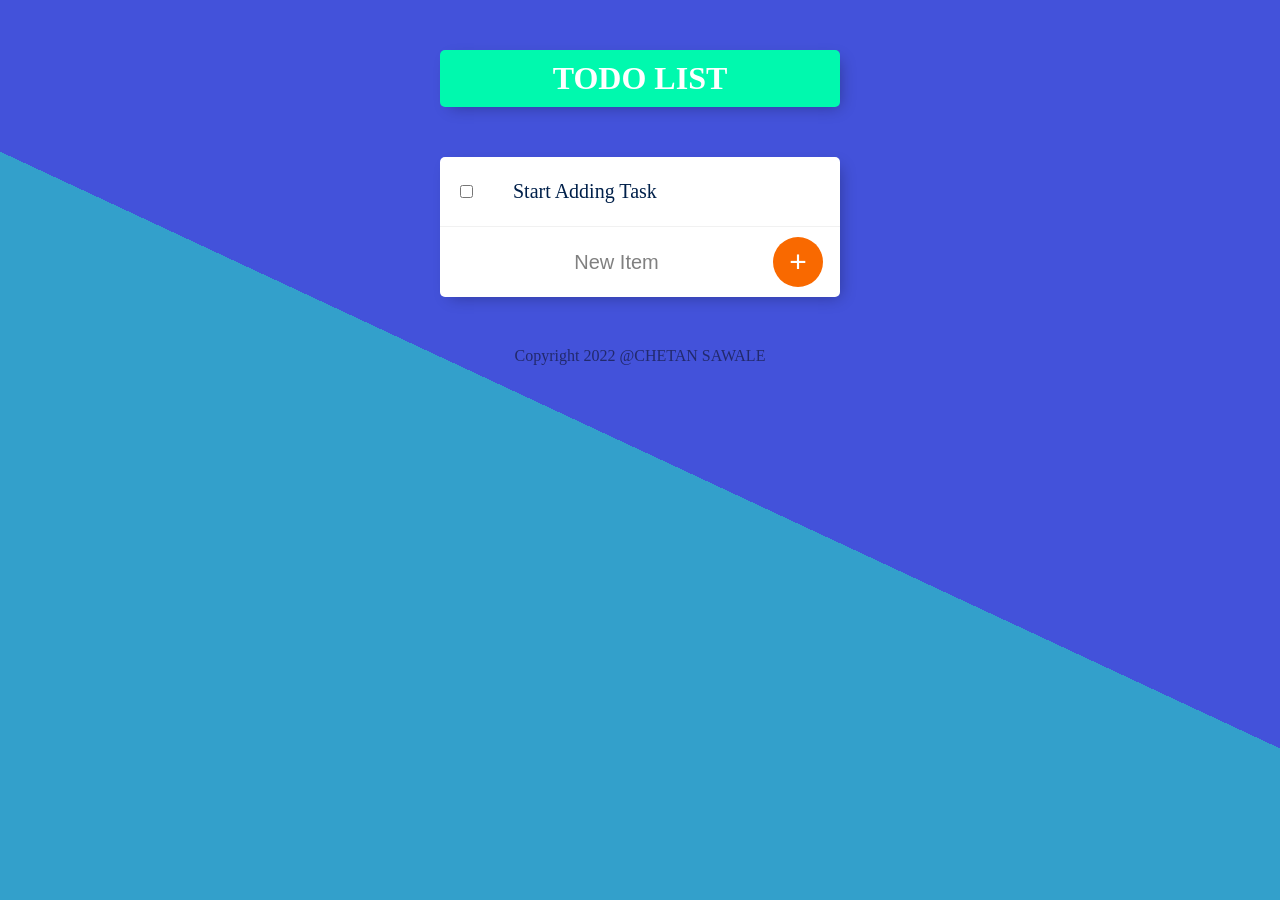
<file: Task1_TO_Do_List/index.html>
<!DOCTYPE html>
<html lang="en">
<head>
    <meta charset="UTF-8">
    <meta http-equiv="X-UA-Compatible" content="IE=edge">
    <meta name="viewport" content="width=device-width, initial-scale=1.0">
    <link rel="stylesheet" href="./style.css">
    <title>TDDO APP </title>
</head>
<body>
    
    <div class="box" id="heading">
        <h1> TODO LIST </h1>
      </div>
    
      <div class="box" id="todocontainer">
          <div class="item">
            <input type="checkbox">
            <p contenteditable="true">Start Adding Task</p>
          </div>
        
          
          <form class="item">
            <input class="newtask" type="text" name="newItem" placeholder="New Item" autocomplete="off">
            <button class="add" type="submit" name="list">+</button>
          </form>
      </div>
    
      <footer>
        Copyright 2022 @CHETAN SAWALE
      </footer>


    <script src="./script.js">

    </script>
</body>
</html>
</file>
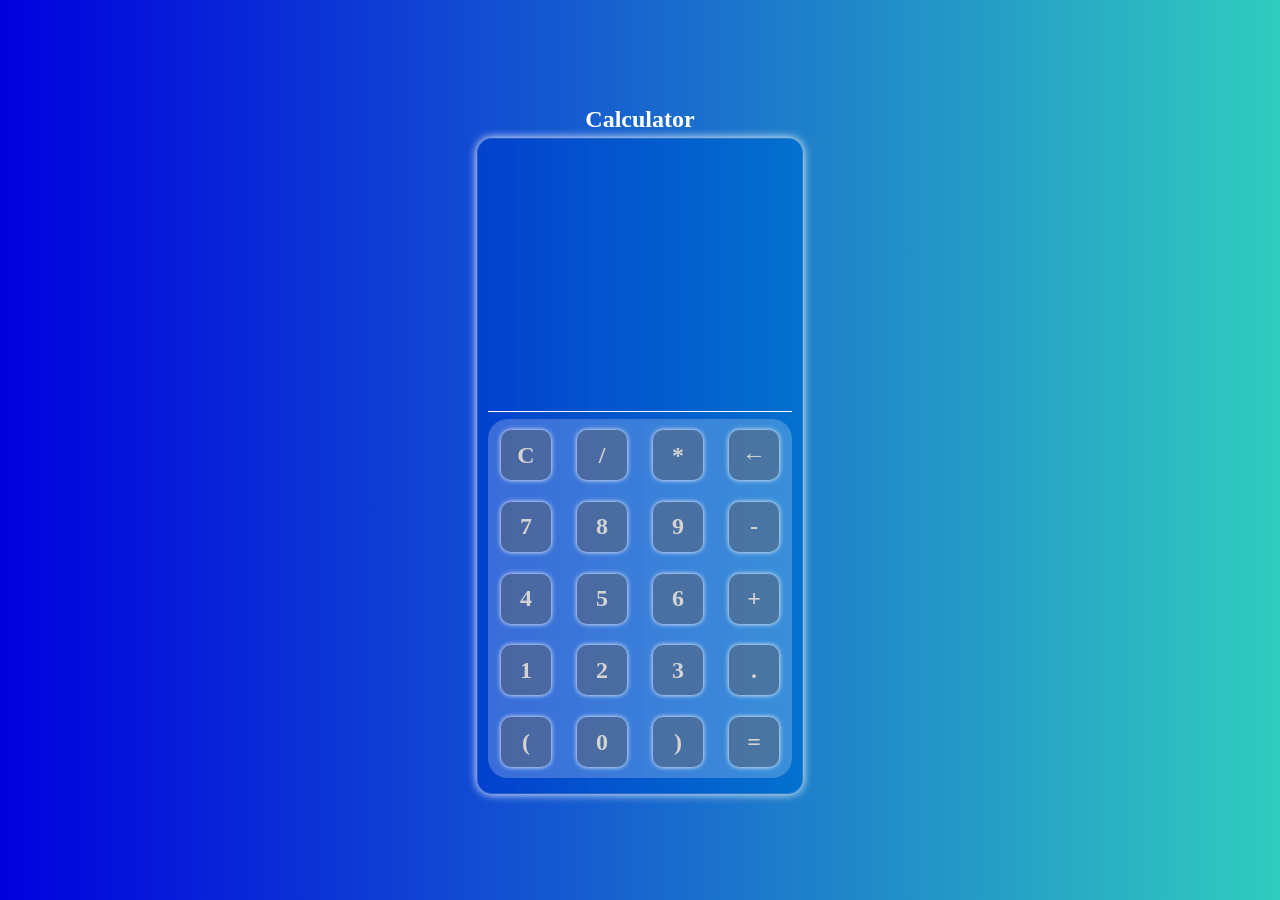
<file: Task2_Calculator_App/index.html>
<!DOCTYPE html>
<html lang="en">
<head>
    <meta charset="UTF-8">
    <meta http-equiv="X-UA-Compatible" content="IE=edge">
    <meta name="viewport" content="width=device-width, initial-scale=1.0">
    <link rel="stylesheet" href="style.css">
    <title>Calculator</title>
</head>
<body>
   <div class="calculator__Container">
    <h2>Calculator</h2>
    <div class="calculator">
        <div class="calculator__Output">
           
           <div class="calculator__calculation__output ">
               <h5 class="calculation__Operation"></h5>
           </div>
           <div class="calculator__calculation__output actual__output"></div>
        </div>
        <hr>
        <div class="calculator__Input buttons">
            <div class="button deleteAll">C</div>
            <div class="button">/</div>
            <div class="button">*</div>
            <div class="button deletion">&larr;</div>
            <div class="button">7</div>
            <div class="button">8</div>
            <div class="button">9</div>
            <div class="button">-</div>
            <div class="button">4</div>
            <div class="button">5</div>
            <div class="button">6</div>
            <div class="button">+</div>
            <div class="button">1</div>
            <div class="button">2</div>
            <div class="button">3</div>
            <div class="button">.</div>
            <div class="button">(</div>
            <div class="button">0</div>
            <div class="button">)</div>
            <div id="equal" class="button">=</div>
        </div>
    </div>
   </div>
</body>

<script>
    let deletion=document.getElementsByClassName("deletion")[0]// Elenmet 🔙 to delete the operation character
    let actualOutput=document.getElementsByClassName("actual__output")[0]// Element which show the output to the User
    let buttons=document.querySelectorAll(".button")// returns array of all buttons
    let operationArray=buttons
    let operationField=document.getElementsByClassName("calculation__Operation")// string which contains the Expression to be evaluted 
    let deleteAll=document.getElementsByClassName("deleteAll")[0]// button that clear everything on display
    let calculate=document.getElementById("equal")//button that calculates the output for expression
    // calculate the Expression and check if expression is valid using try catch block
    calculate.addEventListener("click",()=>{
        try{
            actualOutput.textContent=eval(operationField[0].textContent)
            operationField[0].textContent=actualOutput.textContent
        }catch{
            alert("invalid Input")
        }
    })
    // logic to clear the display i.e setting the innerText of operation field and output to empty String
    deleteAll.addEventListener("click",()=>{
        operationField[0].textContent="";
        actualOutput.textContent=""
    })
    // logic to append the operation field to inputed expression 
      operationArray.forEach((value,key)=>{
         value.addEventListener("click",()=>{
              if(key!=0 && key!=3 && key!=19){
                 operationField[0].textContent+=value.textContent
              }    
         },false)
      })
    //delete single character from operation Field 
    deletion.addEventListener("click",()=>{
        operationField[0].textContent=operationField[0].textContent.slice(0,operationField[0].textContent.length-1)
    })
     
</script>
</html>
</file>
<file: Task1_TO_Do_List/style.css>
*{
    margin: 0;
    padding: 0;
    box-sizing: border-box;
}
html {
    background-color: #E4E9FD;
    background-image: -webkit-linear-gradient(65deg, #33a0cb 50%, #4352da 50%);
    min-height: 100vh;
    font-family: 'helvetica neue';
  }
  
  h1 {
    color: #fff;
    padding: 10px;
  }
  
  .box {
    max-width: 400px;
    margin: 50px auto;
    background: white;
    border-radius: 5px;
    box-shadow: 5px 5px 15px -5px rgba(0, 0, 0, 0.3);
  }
  
  #heading {
    background-color: #00f9ae;
    text-align: center;
  }
  
  .item {
    min-height: 70px;
    display: flex;
    align-items: center;
    border-bottom: 1px solid #F1F1F1;
  }
  
  .item:last-child {
    border-bottom: 0;
  }
  
  input:checked+p {
    text-decoration: line-through;
    text-decoration-color: #F96900;
  }
  
  input[type="checkbox"] {
    margin: 20px;
  }
  
  p {
    margin: 0;
    padding: 20px;
    font-size: 20px;
    font-weight: 200;
    color: #00204a;
  }
  
  form {
    text-align: center;
    margin-left: 20px;
  }
  
  button {
    min-height: 50px;
    width: 50px;
    border-radius: 50%;
    border-color: transparent;
    background-color: #F96900;
    color: #fff;
    font-size: 30px;
  
    border-width: 0;
  }
  button:hover{
      box-shadow: 0 0 10px #F96900;
      cursor: pointer;
  }
  
  input[type="text"] {
    text-align: center;
    height: 60px;
    top: 10px;
    border: none;
    background: transparent;
    font-size: 20px;
    font-weight: 200;
    width: 313px;
  }
  
  input[type="text"]:focus {
    outline: none;
    box-shadow: inset 0 -3px 0 0 #F96900;
  }
  
  ::placeholder {
    color: grey;
    opacity: 1;
  }
  .add{
      display: flex;
      align-items: center;
      justify-content: center;
  }
  footer {
    color: white;
    color: rgba(0, 0, 0, 0.5);
    text-align: center;
  }
</file>
<file: Task2_Calculator_App/style.css>
body{
    
    background: linear-gradient(90deg, #0000de 0%, #30ccbf 100%);
    margin: 0;
    padding: 0;
    display: flex;
    justify-content: center;
    align-items: center;
    height: 100vh;
    box-sizing: border-box;
}
.calculator__Container{
    text-align: center;
    color: white;
}
.calculator__Container > h2{
    margin: 0;
    margin-bottom: 5px;
}
.calculator{
    backdrop-filter: blur(1px) saturate(180%);
    background-color: rgba(17, 25, 40, 0.229);
    border-radius: 15px;
    border: 1px solid rgba(255, 255, 255, 0.125);
    height: 39rem;
    width: 19rem;
    box-shadow: 0 0 10px white;
    display: flex;
    flex-direction: column;
    justify-content: space-between;
    align-items: center;
    padding: 15px 10px;
}
.calculator > hr{
    background-color: white;
    border: none;
    height: .1px;
    width: 100%;
}
.calculator__Output{
    flex: .4;
    
    width: 100%;
    height: 100%;
    display: flex;
    flex-direction: column;
    justify-content: flex-end;
    padding: 5px;
}
.calculator__Input{
    /* background-color: blue; */
    flex: .6;
    width: 100%;
    height: 100%;
    border-radius: 20px;
    background-color: rgba(255,255,255,0.22);
    
}
.buttons {
    display: grid;
    
    grid-template-columns: 1fr 1fr 1fr 1fr;
    place-items: center;
}
.button{
    color: lightgrey;
    display: flex;
    justify-content: center;
    align-items: center;
    font-size: 1.5rem;
    font-weight: 700;
    cursor: pointer;
    width: 50px;
    height: 50px;
    border-radius: 10px;
    background-color: rgba(17, 25, 40, 0.229);
    box-shadow: 0 0 5px white;
    backdrop-filter: blur(0px) saturate(180%);
}
.button:hover{
    
   
    transform: scale(1.1)
}
.button:active{
    opacity: .5;
    background-color: white;
    color: black;
}
.calculator__calculation__output{
    text-align: end;
    font-size: 2rem;
    margin: 1rem 0;
    word-wrap: break-word;
}
.actual__output{
    font-size: 2rem;
    word-wrap: break-word;
    font-weight: 700;
}
.calculation__Operation{
    font-weight: 400;
    color: lightgray;

}
</file>
